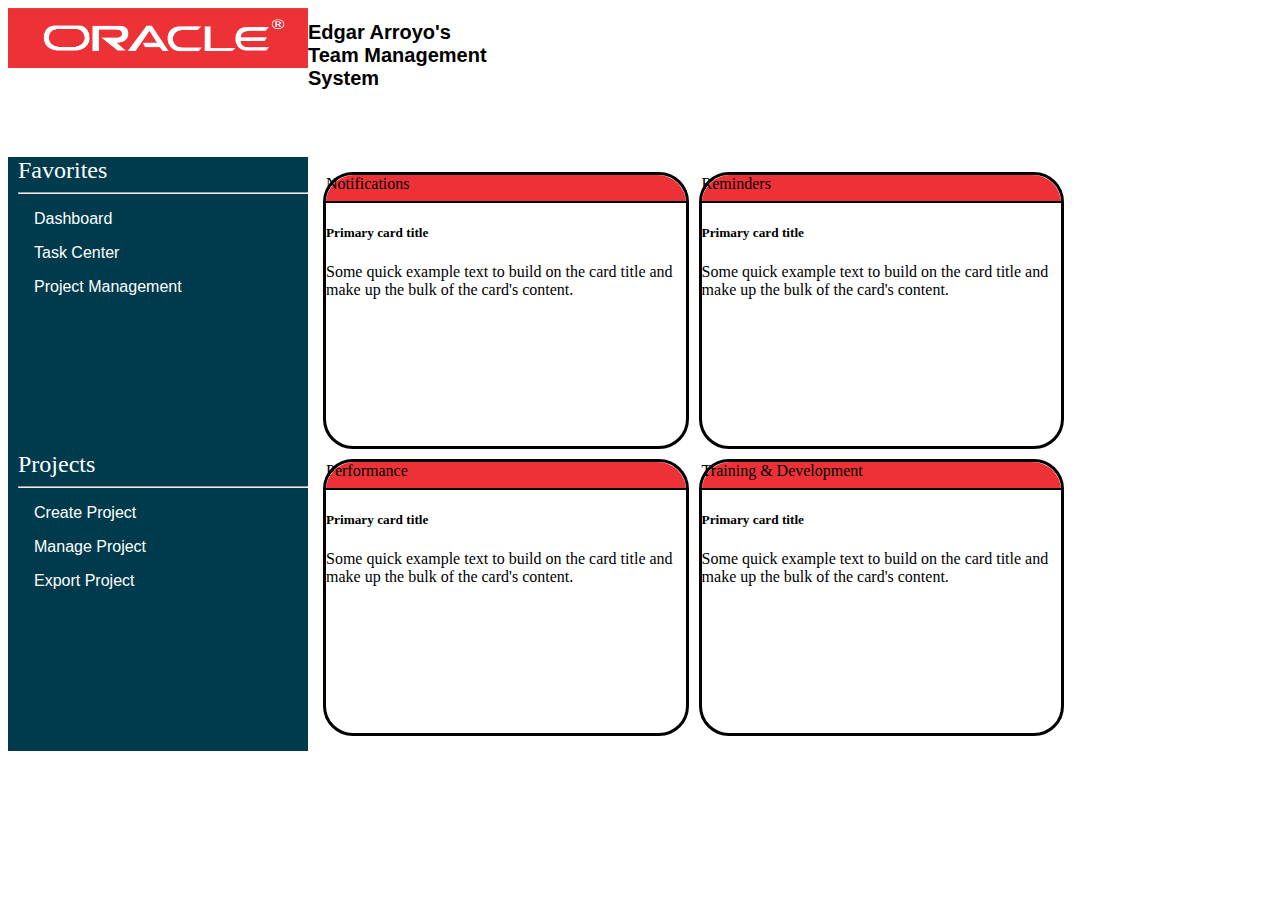
<file: Oracle/index.html>
<!DOCTYPE html>

<html>

<head>
   <title> Edgar Arroyo's Team Management System </title>  
   <link href="css/style.css" rel = "stylesheet" type = "text/css">  
   <script src="https://ajax.googleapis.com/ajax/libs/jquery/3.3.1/jquery.min.js"></script>
   <script src="https://cdnjs.cloudflare.com/ajax/libs/popper.js/1.14.7/umd/popper.min.js"></script>
   <script src="https://maxcdn.bootstrapcdn.com/bootstrap/4.3.1/js/bootstrap.min.js"></script>       
</head>

<body>
   <div class="wrapper">
      <div class="sidenav">
          <ul class="favorites">
            <li><font size="5">Favorites</font></li>
            <hr width = 99%>
            <li><a href="index.html">Dashboard</a></li>
            <li><a href="taskcenter.html">Task Center</a></li>
            <li><a href="pmgmt.html">Project Management</a><li>
          </ul> 
        <ul class="projects">
              <li><font size="5">Projects</font></li>
              <hr width = 99%>
              <li><a href="#C4">Create Project</a></li>
              <li><a href="#C5">Manage Project</a></li>
              <li><a href="#C4">Export Project</a></li>
        </ul>
      </div>

      <div class = "box1">
          <a href="index.html"><img src="images/oracle2.png" alt="oracle" style="width: 300px; height: 60px;"></a>
          
      </div>
          
          <div class = "box2">
              <div class = "box3"><h1>Edgar Arroyo's <br> Team Management System</h1></div>
              
          </div>
       
       <div class="box4">
            <div class="card" >
                    <div class="card-header">Notifications<hr width="100%", color="black"></div>
                    
                    <div class="card-body text">
                      <h5 class="card-title">Primary card title</h5>
                      <p class="card-text">Some quick example text to build on the card title and make up the bulk of the card's content.</p>
                    </div>
            </div>
            <div class="card" >
                    <div class="card-header">Reminders<hr width="100%", color="black"></div>
                    
                    <div class="card-body text-primary">
                      <h5 class="card-title">Primary card title</h5>
                      <p class="card-text">Some quick example text to build on the card title and make up the bulk of the card's content.</p>
                    </div>
            </div>
            <div class="card" >
                    <div class="card-header">Performance<hr width="100%", color="black"></div>
                    
                    <div class="card-body text-primary">
                      <h5 class="card-title">Primary card title</h5>
                      <p class="card-text">Some quick example text to build on the card title and make up the bulk of the card's content.</p>
                    </div>
            </div>
            <div class="card" >
                    <div class="card-header">Training & Development<hr width="100%", color="black"></div>
                    
                    <div class="card-body text-primary">
                      <h5 class="card-title">Primary card title</h5>
                      <p class="card-text">Some quick example text to build on the card title and make up the bulk of the card's content.</p>
                    </div>
            </div>
       </div>

   </div>

</body>

</html>
</file>
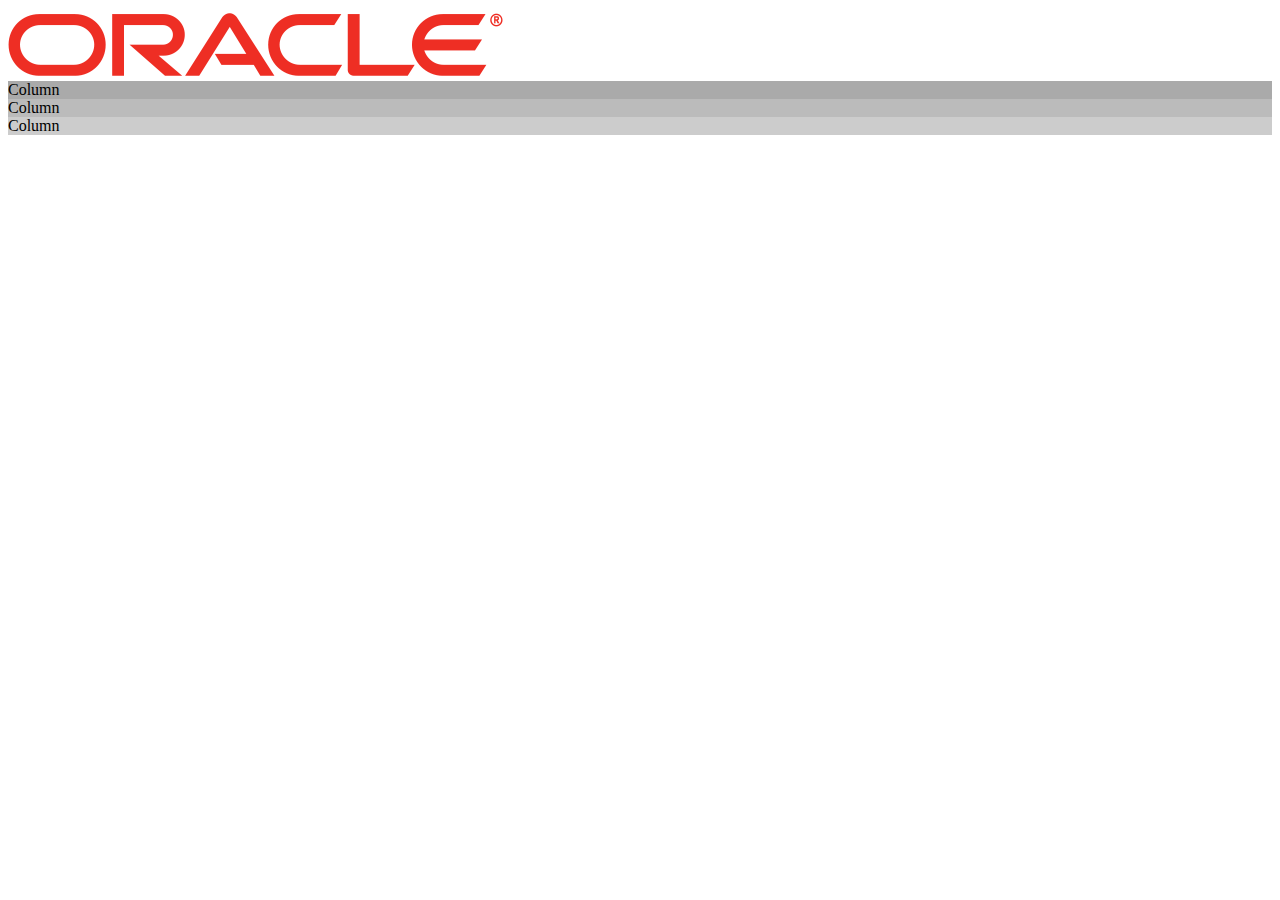
<file: OracleTest/index.html>
<!DOCTYPE html>
<!--[if lt IE 7]>      <html class="no-js lt-ie9 lt-ie8 lt-ie7"> <![endif]-->
<!--[if IE 7]>         <html class="no-js lt-ie9 lt-ie8"> <![endif]-->
<!--[if IE 8]>         <html class="no-js lt-ie9"> <![endif]-->
<!--[if gt IE 8]><!--> <html class="no-js"> <!--<![endif]-->
    <head>
        <meta charset="utf-8">
        <meta http-equiv="X-UA-Compatible" content="IE=edge">
        <title>Oracle Capstone</title>
        <meta name="description" content="">
        <meta name="viewport" content="width=device-width, initial-scale=1">
        <link rel="stylesheet" href="css/style.css">
    </head>
    <body>
        <!--[if lt IE 7]>
            <p class="browsehappy">You are using an <strong>outdated</strong> browser. Please <a href="#">upgrade your browser</a> to improve your experience.</p>
        <![endif]-->
        <div class="header">
                <img src="images/Oracle.png">
        </div>
        <div class="row">
            <div class="column side" style="background-color:#aaa;">Column</div>
            <div class="column middle" style="background-color:#bbb;">Column</div>
            <div class="column side" style="background-color:#ccc;">Column</div>
          </div>



        <script src="" async defer></script>
    </body>
</html>
</file>
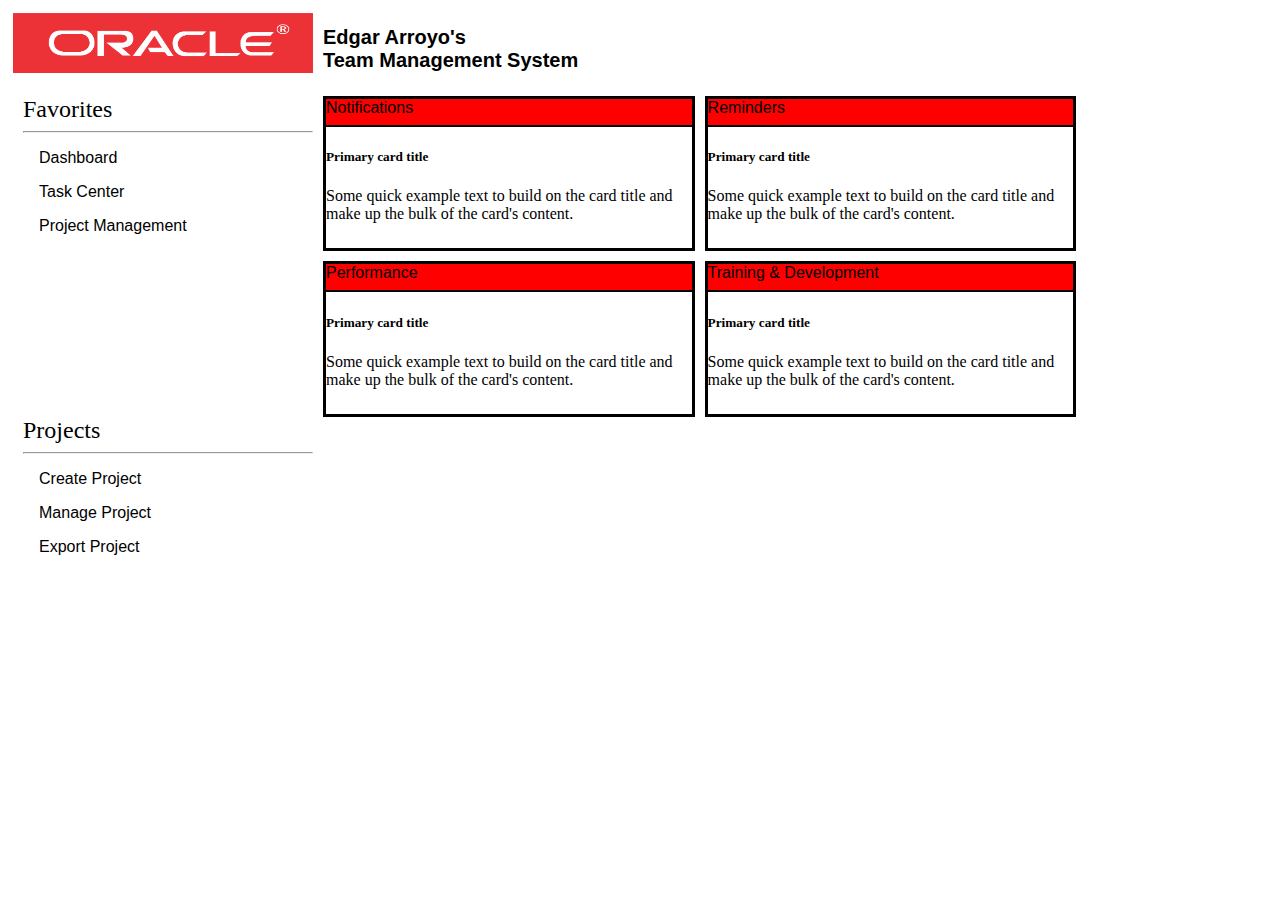
<file: Oracle/Oracle/index.html>
<!DOCTYPE html>
<html>
<head>
   <title> Edgar Arroyo's Team Management System </title>  
   <link href="css/style.css" rel = "stylesheet" type = "text/css">         
</head>
<body>
   <div class="wrapper">
       <div class="sidenav">
               <ul class="favorites">
                   <li><font size="5">Favorites</font></li>
                   <hr width = 99%>
                   <li><a href="index.html">Dashboard</a></li>
                   <li><a href="taskcenter.html">Task Center</a></li>
                   <li><a href="pmgmt.html">Project Management</a><li>
               </ul> 
               <ul class="projects">
                   <li><font size="5">Projects</font></li>
                   <hr width = 99%>
                   <li><a href="#C4">Create Project</a></li>
                   <li><a href="#C5">Manage Project</a></li>
                   <li><a href="#C4">Export Project</a></li>
               </ul>
       </div>
          <div class = "box1">
              <a href="index.html"><img src="images/oracle2.png" alt="oracle" style="width: 300px; height: 60px;"></a>
              
          </div>
          
          <div class = "box2">
              <div class = "box3"><h1>Edgar Arroyo's <br> Team Management System</h1></div>
          </div>
       
       <div class="box4">
            <div class="card" >
                    <div class="card-header">Notifications<hr width="100%", color="black"></div>
                    
                    <div class="card-body text">
                      <h5 class="card-title">Primary card title</h5>
                      <p class="card-text">Some quick example text to build on the card title and make up the bulk of the card's content.</p>
                    </div>
            </div>
            <div class="card" >
                    <div class="card-header">Reminders<hr width="100%", color="black"></div>
                    
                    <div class="card-body text-primary">
                      <h5 class="card-title">Primary card title</h5>
                      <p class="card-text">Some quick example text to build on the card title and make up the bulk of the card's content.</p>
                    </div>
            </div>
            <div class="card" >
                    <div class="card-header">Performance<hr width="100%", color="black"></div>
                    
                    <div class="card-body text-primary">
                      <h5 class="card-title">Primary card title</h5>
                      <p class="card-text">Some quick example text to build on the card title and make up the bulk of the card's content.</p>
                    </div>
            </div>
            <div class="card" >
                    <div class="card-header">Training & Development<hr width="100%", color="black"></div>
                    
                    <div class="card-body text-primary">
                      <h5 class="card-title">Primary card title</h5>
                      <p class="card-text">Some quick example text to build on the card title and make up the bulk of the card's content.</p>
                    </div>
            </div>
       </div>

   </div>
</body>
</html>
</file>
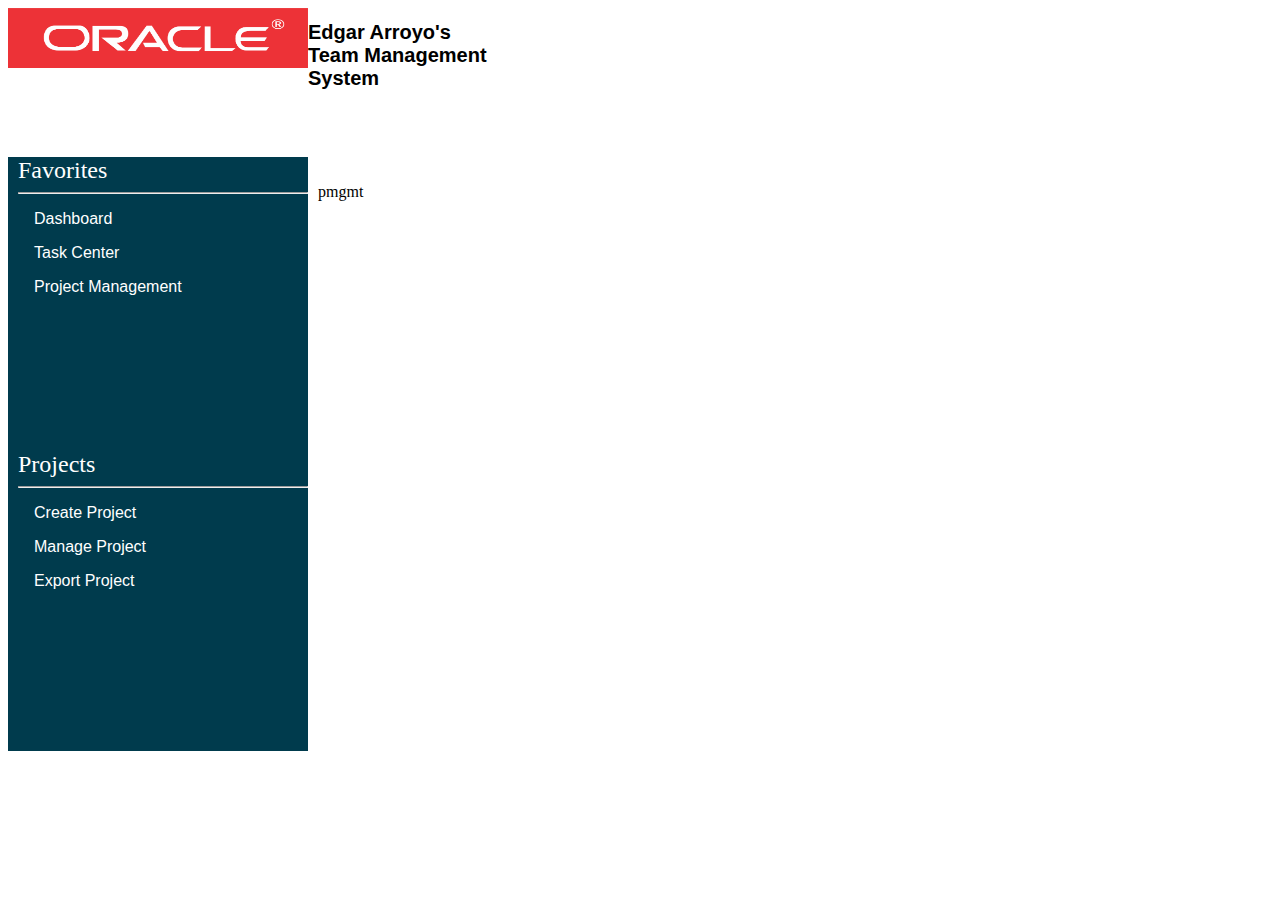
<file: Oracle/pmgmt.html>
<!DOCTYPE html>
<html>
<head>
   <title> Edgar Arroyo's Team Management System </title>  
   <link href="css/style.css" rel = "stylesheet" type = "text/css">         
</head>
<body>
   <div class="wrapper">
       <div class="sidenav">
               <ul class="favorites">
                   <li><font size="5">Favorites</font></li>
                   <hr width = 99%>
                   <li><a href="index.html">Dashboard</a></li>
                   <li><a href="taskcenter.html">Task Center</a></li>
                   <li><a href="pmgmt.html">Project Management</a><li>
               </ul> 
               <ul class="projects">
                   <li><font size="5">Projects</font></li>
                   <hr width = 99%>
                   <li><a href="#C4">Create Project</a></li>
                   <li><a href="#C5">Manage Project</a></li>
                   <li><a href="#C4">Export Project</a></li>
               </ul>
       </div>
       
       <div class = "box1">
           <a href="index.html"><img src="images/oracle2.png" alt="oracle" style="width: 300px; height: 60px;"></a>
       </div>
       <div class = "box2">
           <div class = "box3"><h1>Edgar Arroyo's <br> Team Management System</h1></div>
       </div>
       <div class="box4">
           <div class="pmtool">
            <p>pmgmt</p>
            
           <div>
       </div>

   </div>
</body>
</html>
</file>
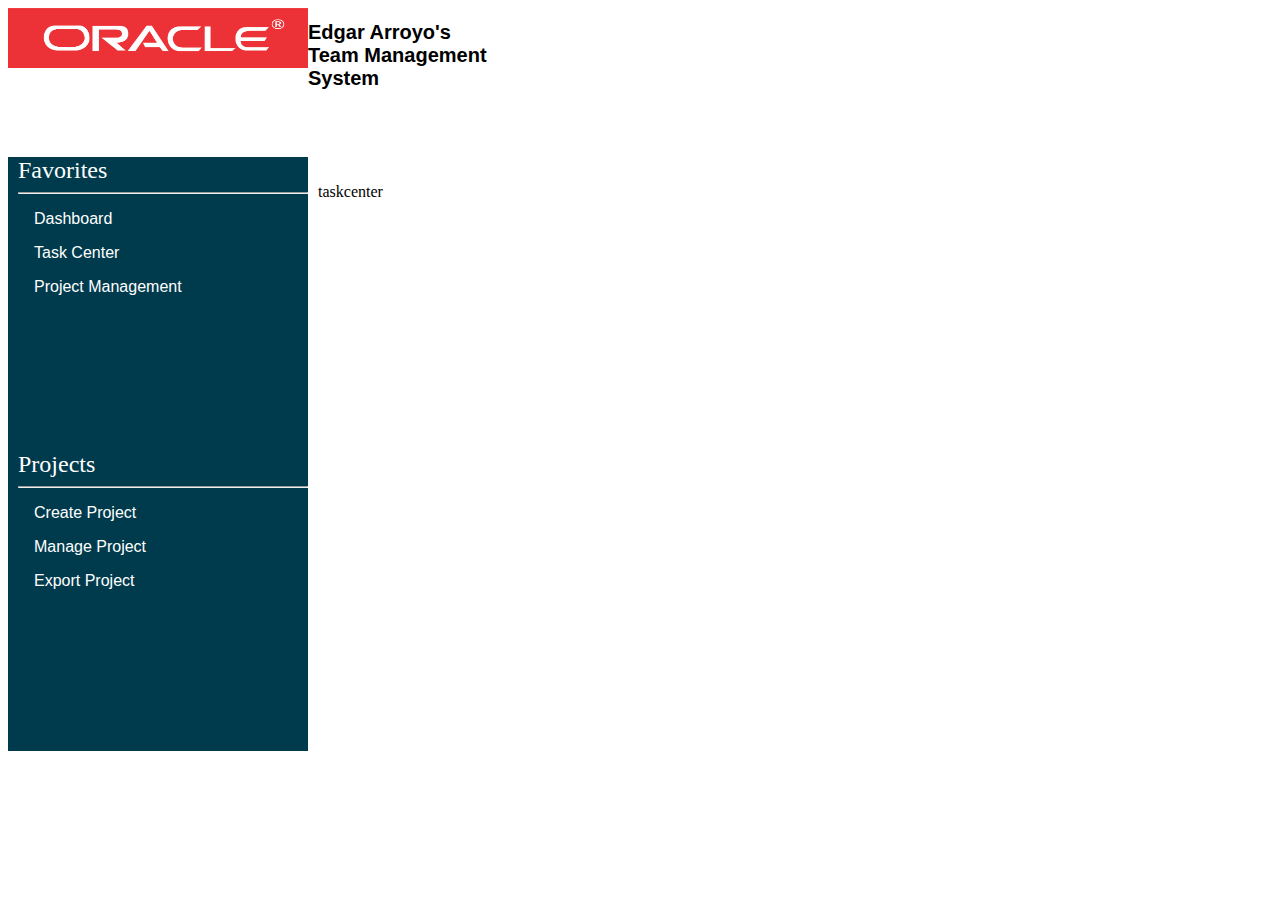
<file: Oracle/taskcenter.html>
<!DOCTYPE html>
<html>
<head>
   <title> Edgar Arroyo's Team Management System </title>  
   <link href="css/style.css" rel = "stylesheet" type = "text/css">         
</head>
<body>
   <div class="wrapper">
       <div class="sidenav">
               <ul class="favorites">
                   <li><font size="5">Favorites</font></li>
                   <hr width = 99%>
                   <li><a href="index.html">Dashboard</a></li>
                   <li><a href="taskcenter.html">Task Center</a></li>
                   <li><a href="pmgmt.html">Project Management</a><li>
               </ul> 
               <ul class="projects">
                   <li><font size="5">Projects</font></li>
                   <hr width = 99%>
                   <li><a href="#C4">Create Project</a></li>
                   <li><a href="#C5">Manage Project</a></li>
                   <li><a href="#C4">Export Project</a></li>
               </ul>
       </div>
       
       <div class = "box1">
           <a href="index.html"><img src="images/oracle2.png" alt="oracle" style="width: 300px; height: 60px;"></a>
       </div>
       <div class = "box2">
           <div class = "box3"><h1>Edgar Arroyo's <br> Team Management System</h1></div>
       </div>
       <div class="box4">
            <p>taskcenter</p>
       </div>

   </div>
</body>
</html>
</file>
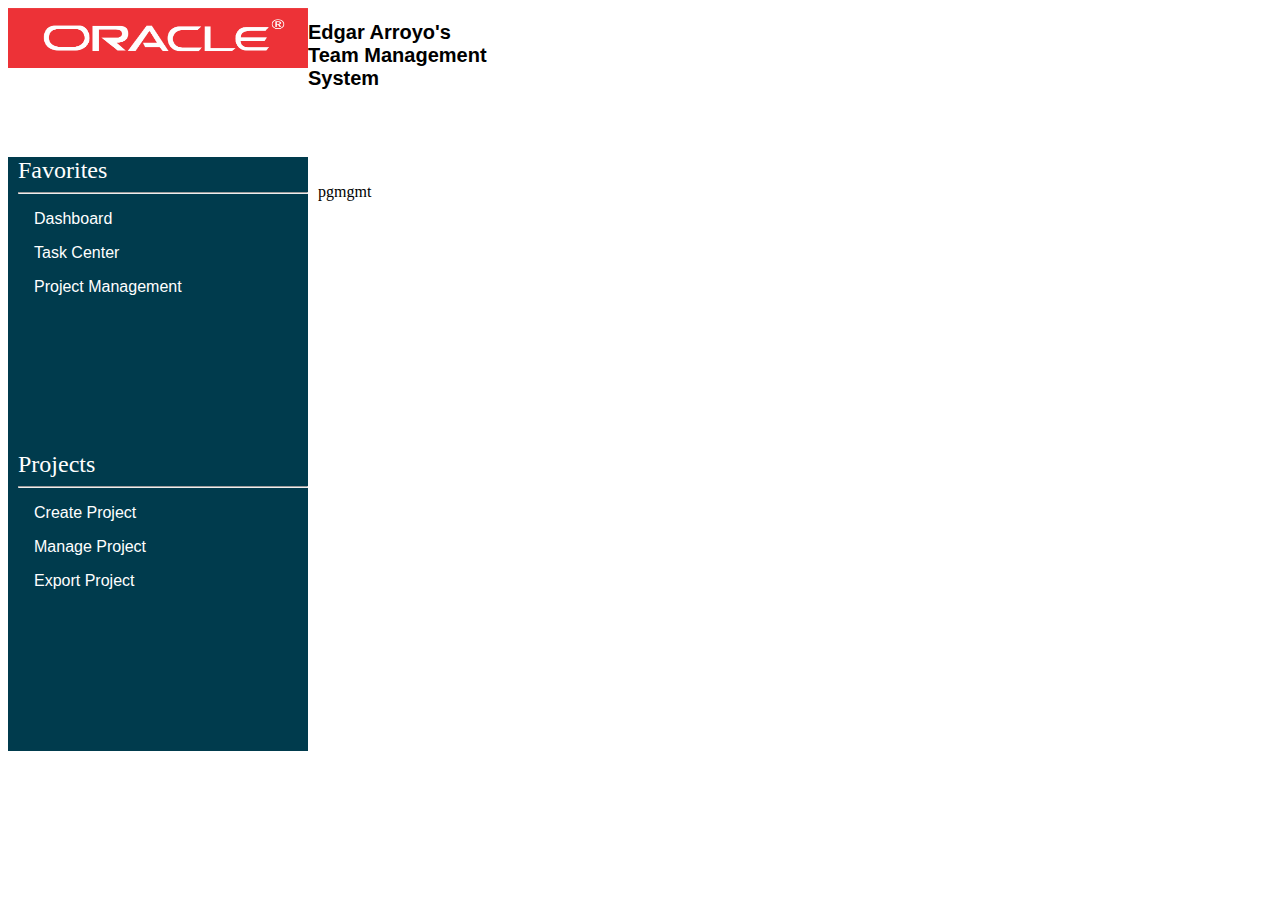
<file: OracleTest/pmgmt.html>
<!DOCTYPE html>
<html>
<head>
   <title> Edgar Arroyo's Team Management System </title>  
   <link href="css/style.css" rel = "stylesheet" type = "text/css">         
</head>
<body>
   <div class="wrapper">
       <div class="sidenav">
               <ul class="favorites">
                   <li><font size="5">Favorites</font></li>
                   <hr width = 99%>
                   <li><a href="index.html">Dashboard</a></li>
                   <li><a href="taskcenter.html">Task Center</a></li>
                   <li><a href="pmgmt.html">Project Management</a><li>
               </ul> 
               <ul class="projects">
                   <li><font size="5">Projects</font></li>
                   <hr width = 99%>
                   <li><a href="#C4">Create Project</a></li>
                   <li><a href="#C5">Manage Project</a></li>
                   <li><a href="#C4">Export Project</a></li>
               </ul>
       </div>
       
       <div class = "box1">
           <a href="index.html"><img src="images/oracle2.png" alt="oracle" style="width: 300px; height: 60px;"></a>
       </div>
       <div class = "box2">
           <div class = "box3"><h1>Edgar Arroyo's <br> Team Management System</h1></div>
       </div>
       <div class="box4">
            <p>pgmgmt</p>
       </div>

   </div>
</body>
</html>
</file>
<file: Oracle/css/style.css>
.wrapper {
   display: grid;
   grid-template-columns: repeat(6, 1fr);
   grid-template-rows: repeat(6, 1fr);
}

body {
   background-color: white;
}

.sidenav {  
   grid-column: 1/2;
   grid-row: 2/6;
   /* margin: 5px; */
   background-color: #003b4d;
   color: white;
   padding-bottom: 100%;
}

.sidenav > ul.favorites {
   padding-left: 10px;
}

.sidenav > ul.projects{ 
   grid-row: 4;
   padding-left: 10px;
}

.sidenav > ul {
   list-style-type: none;
   margin: 0;
   padding: 0;
   height: 100%;
   overflow: auto;
}

.sidenav >ul > li a {
   display: block;
   padding: 8px 16px;
   font-family: Arial, Helvetica, sans-serif;
   text-decoration: none;
   color: white;
}

.sidenav > ul > li a.active {
   background-color:darkblue;
   color: white;
}

.box6 {
   grid-column: 1/7;
   grid-row: 1;
   display: grid;
   grid-template-columns: repeat(6, 1fr);
   background-color: #003b4d;
   /* margin: 10px; */
}

.box6 > .box2 > .box3 >h1 {
   font-size: 25px;
}

.box6 > .box1 {
   grid-column: 1/2;
   /* margin: 5px; */
   height: auto; 
   margin-top: auto;
   margin-bottom: auto;
}

.box6 > .box2 {
   grid-column: 2/6;
   grid-row: 1;
   margin: 5px;
   color: white;
   margin-top: auto;
   margin-bottom: auto;
}

.box3 > h1 {
   font-family: Arial, Helvetica, sans-serif;
   font-size: 20px;
}

.box4 {
   grid-column: 2/6;
   grid-row: 2/6;
   display: grid;
   grid-template-columns: 1fr 1fr;
   grid-template-rows: 1fr 1fr;
   margin: 10px;
   
}

.box5 {
   font-family: Arial, Helvetica, sans-serif;
   grid-column: 2/5;
   grid-row: 2/6;
   display: grid;
   grid-template-columns: 1fr 1fr;
   grid-template-rows: 1fr 1fr; 
}

.box10 {
   font-family: Arial, Helvetica, sans-serif;
   grid-column: 2/5;
   grid-row: 2/6;
   display: grid;
   grid-template-columns: 1fr 1fr 1fr;
   grid-template-rows: 1fr 1fr 1fr; 
   
}


.pmtool {
   fill: blue;
}

.card {
   margin: 5px;
   border-style: solid;
   border-color: black;
   color: black;
   border-radius: 30px;
}

.card-header {
   font-family: 'Times New Roman', Times, serif;   
   background: #ED3237;
   border-radius: 28px 28px 0px 0px;
    
}


.box4 > .card > .img > a > img {
   max-width:50%;
   max-height:50%;
   display: block;
   margin-left: auto;
   margin-right: auto;
}

.box4 > .card > .img > a {
   align-items: center;
}

form {
   background-color: rgba(0, 0, 0, 0.65);
   display:block;
   justify-content: center;
   color: white;
   border:3px solid #292727;
   padding: 10px;
   border-radius: 0px 0px 28px 28px;

}

.formbox {
   display: grid;
   grid-column-start: 1;
   grid-row-start:1;
   grid-template-columns: 1fr ;
   grid-template-rows: 1fr  ; 

}

.formbox .button{
   background-color:#ED3237; 
   border: 1px white;
   color: white;
   padding: 5px 8px;
   text-align: center;
   text-decoration: none;
   display: inline-block;
   font-size: 16px;
   border-radius: 5px;
}

.input {
   float: right;

}

th {
   background-color: rgb(219, 214, 214);
   color: black;  
   padding: 5px;
}

/* @media - always at the bottom */
@media only screen and (max-width: 700px) {
   .responsive {
      width: auto;
      margin: 6px 0;
   }
}

@media only screen and (max-width: 500px) {
   .responsive {
      width: auto;
   }
}

@media screen and (max-width: 900px) {
   ul.sidenav {
      width: 100%;
      height: auto;
      position: relative;
   }
   ul.sidenav li a {
      float: left;
      padding: 15px;
   }
   div.content {margin-left: 0;}
}

@media screen and (max-width: 400px) {
   ul.sidenav li a {
      text-align: center;
      float: none;
   }
}
</file>
<file: OracleTest/css/style.css>
.wrapper {
   display: grid;
   grid-template-columns: repeat(6, 1fr);
   grid-template-rows: repeat(6, 1fr);
}

body {
   background-color: white;
}

.sidenav {  
   grid-column: 1/2;
   grid-row: 2/6;
   /* margin: 5px; */
   background-color: #003b4d;
   color: white;
   padding-bottom: 100%;
}

.sidenav > ul.favorites {
   padding-left: 10px;
}

.sidenav > ul.projects{ 
   grid-row: 4;
   padding-left: 10px;
}

.sidenav > ul {
   list-style-type: none;
   margin: 0;
   padding: 0;
   height: 100%;
   overflow: auto;
}

.sidenav >ul > li a {
   display: block;
   padding: 8px 16px;
   font-family: Arial, Helvetica, sans-serif;
   text-decoration: none;
   color: white;
}

.sidenav > ul > li a.active {
   background-color:darkblue;
   color: white;
}

.box6 {
   grid-column: 1/7;
   grid-row: 1;
   display: grid;
   grid-template-columns: repeat(6, 1fr);
   background-color: #003b4d;
   /* margin: 10px; */
}

.box6 > .box2 > .box3 >h1 {
   font-size: 25px;
}

.box6 > .box1 {
   grid-column: 1/2;
   /* margin: 5px; */
   height: auto; 
   margin-top: auto;
   margin-bottom: auto;
}

.box6 > .box2 {
   grid-column: 2/6;
   grid-row: 1;
   margin: 5px;
   color: white;
   margin-top: auto;
   margin-bottom: auto;
}

.box3 > h1 {
   font-family: Arial, Helvetica, sans-serif;
   font-size: 20px;
}

.box4 {
   grid-column: 2/6;
   grid-row: 2/6;
   display: grid;
   grid-template-columns: 1fr 1fr;
   grid-template-rows: 1fr 1fr;
   margin: 10px;
   
}

.box5 {
   font-family: Arial, Helvetica, sans-serif;
   grid-column: 2/5;
   grid-row: 2/6;
   display: grid;
   grid-template-columns: 1fr 1fr;
   grid-template-rows: 1fr 1fr; 
}

.box10 {
   font-family: Arial, Helvetica, sans-serif;
   grid-column: 2/5;
   grid-row: 2/6;
   display: grid;
   grid-template-columns: 1fr 1fr 1fr;
   grid-template-rows: 1fr 1fr 1fr; 
   
}


.pmtool {
   fill: blue;
}

.card {
   margin: 5px;
   border-style: solid;
   border-color: black;
   color: black;
   border-radius: 30px;
}

.card-header {
   font-family: 'Times New Roman', Times, serif;   
   background: #ED3237;
   border-radius: 28px 28px 0px 0px;
    
}


.box4 > .card > .img > a > img {
   max-width:50%;
   max-height:50%;
   display: block;
   margin-left: auto;
   margin-right: auto;
}

.box4 > .card > .img > a {
   align-items: center;
}

form {
   background-color: rgba(0, 0, 0, 0.65);
   display:block;
   justify-content: center;
   color: white;
   border:3px solid #292727;
   padding: 10px;
   border-radius: 0px 0px 28px 28px;

}

.formbox {
   display: grid;
   grid-column-start: 1;
   grid-row-start:1;
   grid-template-columns: 1fr ;
   grid-template-rows: 1fr  ; 

}

.formbox .button{
   background-color:#ED3237; 
   border: 1px white;
   color: white;
   padding: 5px 8px;
   text-align: center;
   text-decoration: none;
   display: inline-block;
   font-size: 16px;
   border-radius: 5px;
}

.input {
   float: right;

}

th {
   background-color: rgb(219, 214, 214);
   color: black;  
   padding: 5px;
}

/* @media - always at the bottom */
@media only screen and (max-width: 700px) {
   .responsive {
      width: auto;
      margin: 6px 0;
   }
}

@media only screen and (max-width: 500px) {
   .responsive {
      width: auto;
   }
}

@media screen and (max-width: 900px) {
   ul.sidenav {
      width: 100%;
      height: auto;
      position: relative;
   }
   ul.sidenav li a {
      float: left;
      padding: 15px;
   }
   div.content {margin-left: 0;}
}

@media screen and (max-width: 400px) {
   ul.sidenav li a {
      text-align: center;
      float: none;
   }
}
</file>
<file: Oracle/Oracle/css/style.css>
.wrapper {
    display: grid;
    grid-template-columns: repeat(6, 1fr);
    grid-template-rows: repeat(6, 1fr);
 }
 
 body {
    background-color: white;
 }
 
 .sidenav {  
    grid-column: 1/2;
    grid-row: 2/6;
    margin: 5px;
    background-color: #ffffff;
 }
 
 .sidenav > ul.favorites {
    padding-left: 10px;
 }
 
 .sidenav > ul.projects{ 
    grid-row: 2/6;
    background-color: #ffffff;
    padding-left: 10px;
 }
 
 .sidenav > ul {
    list-style-type: none;
    margin: 0;
    padding: 0;
    height: 100%;
    overflow: auto;
 }
 
 .sidenav >ul > li a {
    display: block;
    color: black;
    padding: 8px 16px;
    font-family: Arial, Helvetica, sans-serif;
    text-decoration: none;
 }
 .sidenav > ul > li a.active {
    background-color:darkblue;
    color: white;
 }
 

 .box1 {
    grid-column: 1/2;
    grid-row: 1/2;
    margin: 5px;
    background-color: #ffffff;
    height: auto;
    
 }
 
 .box2 {
    grid-column: 2/6;
    grid-row: 1;
    margin: 5px;
    background: #ffffff;
 }
 
 .box3 > h1 {
    font-family: Arial, Helvetica, sans-serif;
    font-size: 20px;
 }

 .box4 {
    grid-column: 2/6;
    grid-row: 2/6;
    display: grid;
    grid-template-columns: 1fr 1fr;
    grid-template-rows: 1fr 1fr;
    
 }

 .pmtool {
   fill: blue;

 }
 .card {
     margin: 5px;
     border-style: solid;
     border-color: black;
 }
 .card-header {
     font-family: Arial, Helvetica, sans-serif;
    
     background: red;

 }


 
 
 
 /* @media - always at the bottom */
 @media only screen and (max-width: 700px) {
    .responsive {
        width: auto;
        margin: 6px 0;
    }
 }
 
 @media only screen and (max-width: 500px) {
    .responsive {
        width: auto;
    }
 }
 
 @media screen and (max-width: 900px) {
    ul.sidenav {
        width: 100%;
        height: auto;
        position: relative;
    }
    ul.sidenav li a {
        float: left;
        padding: 15px;
    }
    div.content {margin-left: 0;}
 }
 
 @media screen and (max-width: 400px) {
    ul.sidenav li a {
        text-align: center;
        float: none;
    }
 }
</file>
